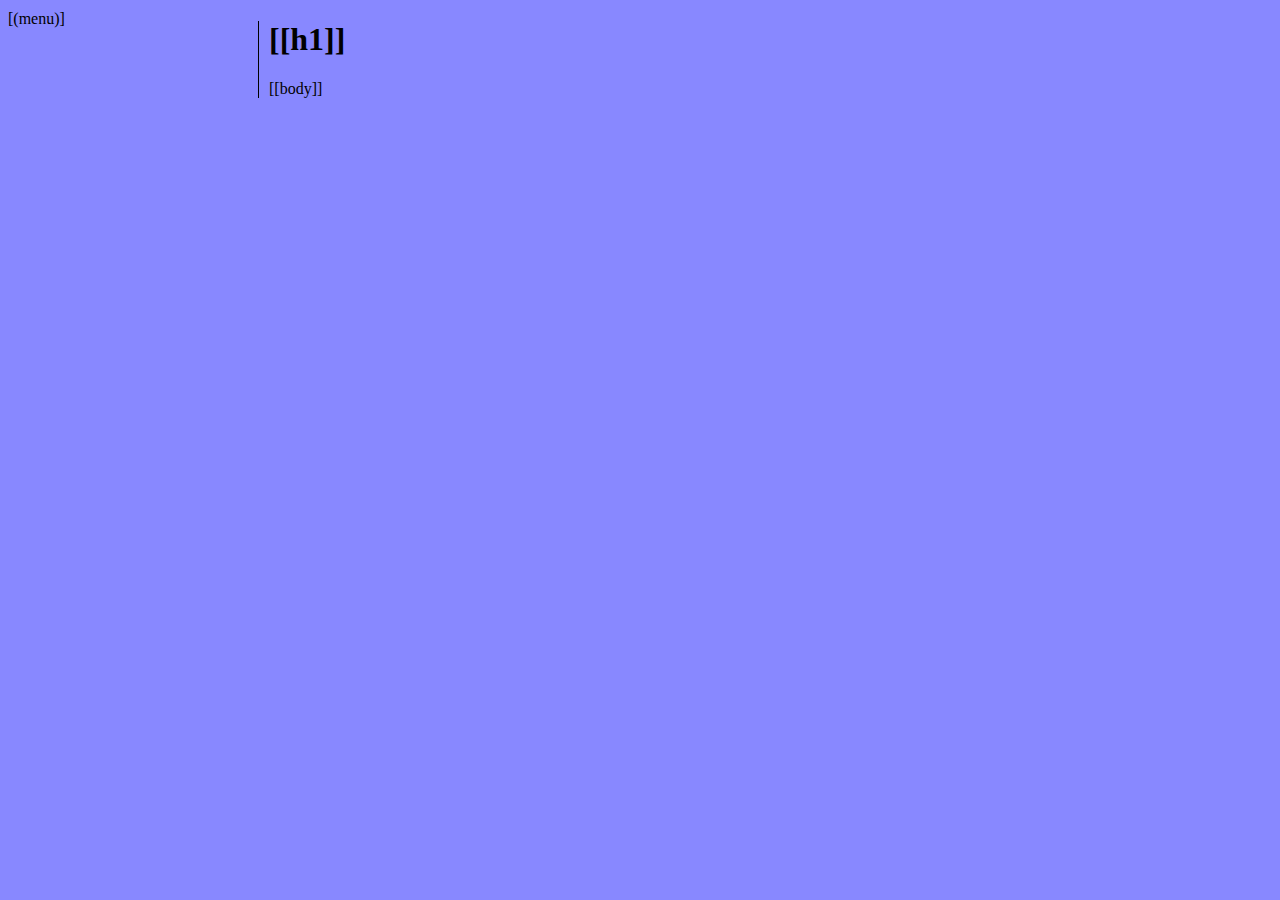
<file: includes/templates/10/index.html>
<!DOCTYPE HTML>
<html>
<head>
  <meta http-equiv="Content-Type" content="text/html; charset=UTF-8">
  <title>[[title]]</title>
  <style type="text/css">
    body{background-color: #88f}
    #content{margin-left: 250px; padding-left: 10px; border-left: 1px solid black}
    #menu{position: absolute; top: 10px};
    .overimage{position: relative; display: inline-block;  width: 285px; vertical-align: middle; text-align: center; margin: 5px;}
    .overgallerylink a{color: black}
    .overgallery{position: relative;width: 575px;min-height: 200px;border: 1px solid #5ccc5c;margin: 10px 0px;padding: 10px}
    .overgallery:hover{box-shadow: 0px 0px 2px 1px #006300}
    .gallerytext{position: relative;width: 320px;float: left;margin-right: 15px}
  </style>
</head>
<body>
  <div id="menu">
    [(menu)]
  </div>
  <div id="content">
    <header>
      <h1>[[h1]]</h1>
    </header>
    [[body]]
  </div>
</body>
</html>
</file>
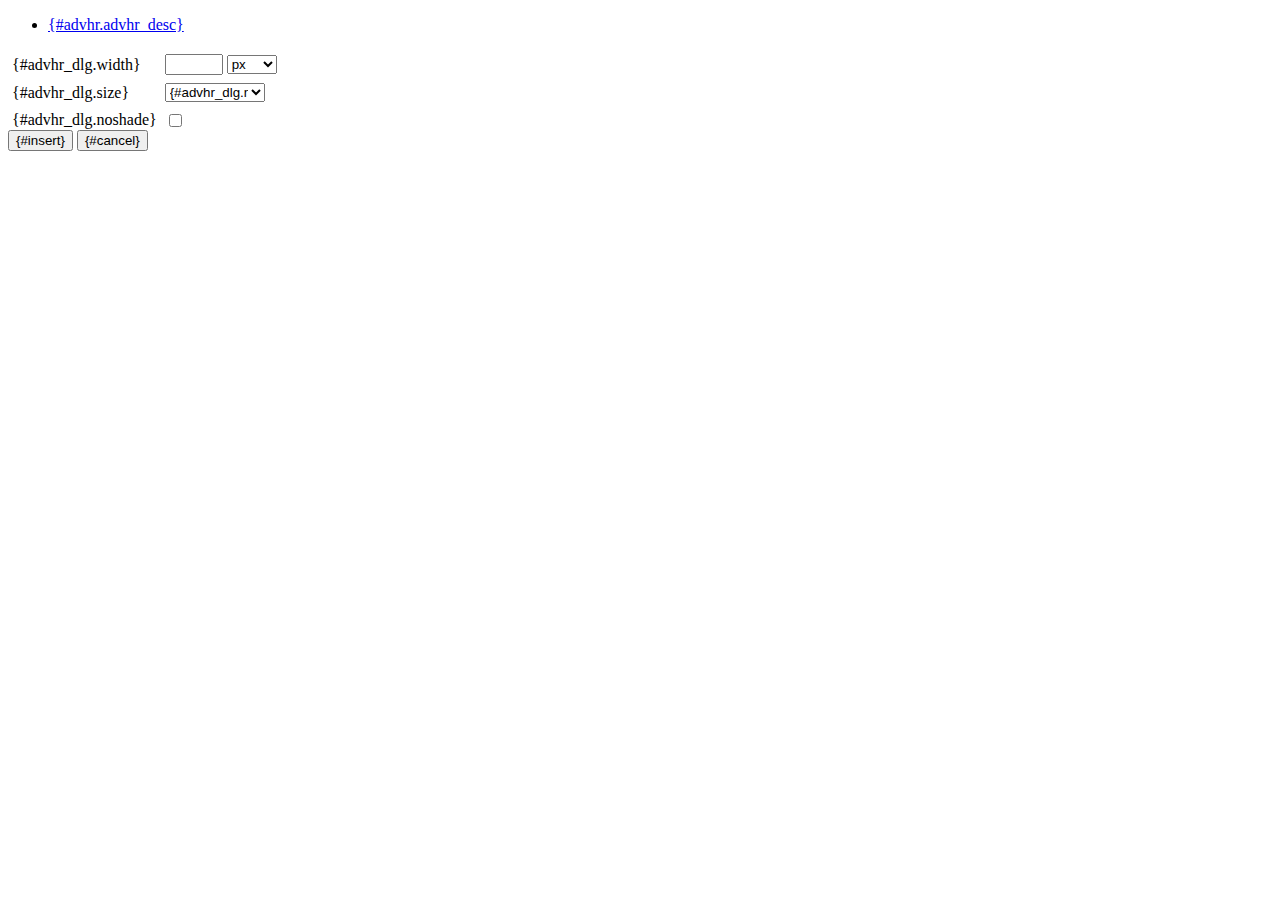
<file: includes/plugins/tinymce/plugins/advhr/rule.htm>
<!DOCTYPE html PUBLIC "-//W3C//DTD XHTML 1.0 Strict//EN" "http://www.w3.org/TR/xhtml1/DTD/xhtml1-strict.dtd">
<html xmlns="http://www.w3.org/1999/xhtml">
<head>
	<title>{#advhr.advhr_desc}</title>
	<script type="text/javascript" src="../../tiny_mce_popup.js"></script>
	<script type="text/javascript" src="js/rule.js"></script>
	<script type="text/javascript" src="../../utils/mctabs.js"></script>
	<script type="text/javascript" src="../../utils/form_utils.js"></script>
	<link href="css/advhr.css" rel="stylesheet" type="text/css" />
</head>
<body role="application">
<form onsubmit="AdvHRDialog.update();return false;" action="#">
	<div class="tabs">
		<ul>
			<li id="general_tab" class="current" aria-controls="general_panel"><span><a href="javascript:mcTabs.displayTab('general_tab','general_panel');" onmousedown="return false;">{#advhr.advhr_desc}</a></span></li>
		</ul>
	</div>

	<div class="panel_wrapper">
		<div id="general_panel" class="panel current">
			<table role="presentation" border="0" cellpadding="4" cellspacing="0">
					<tr role="group" aria-labelledby="width_label">
						<td><label id="width_label" for="width">{#advhr_dlg.width}</label></td>
						<td class="nowrap">
							<input id="width" name="width" type="text" value="" class="mceFocus" />
							<span style="display:none;" id="width_unit_label">{#advhr_dlg.widthunits}</span>
							<select name="width2" id="width2" aria-labelledby="width_unit_label">
								<option value="">px</option>
								<option value="%">%</option>
							</select>
						</td>
					</tr>
					<tr>
						<td><label for="size">{#advhr_dlg.size}</label></td>
						<td><select id="size" name="size">
							<option value="">{#advhr_dlg.normal}</option>
							<option value="1">1</option>
							<option value="2">2</option>
							<option value="3">3</option>
							<option value="4">4</option>
							<option value="5">5</option>
						</select></td>
					</tr>
					<tr>
						<td><label for="noshade">{#advhr_dlg.noshade}</label></td>
						<td><input type="checkbox" name="noshade" id="noshade" class="radio" /></td>
					</tr>
			</table>
		</div>
	</div>

	<div class="mceActionPanel">
		<input type="submit" id="insert" name="insert" value="{#insert}" />
		<input type="button" id="cancel" name="cancel" value="{#cancel}" onclick="tinyMCEPopup.close();" />
	</div>
</form>
</body>
</html>
</file>
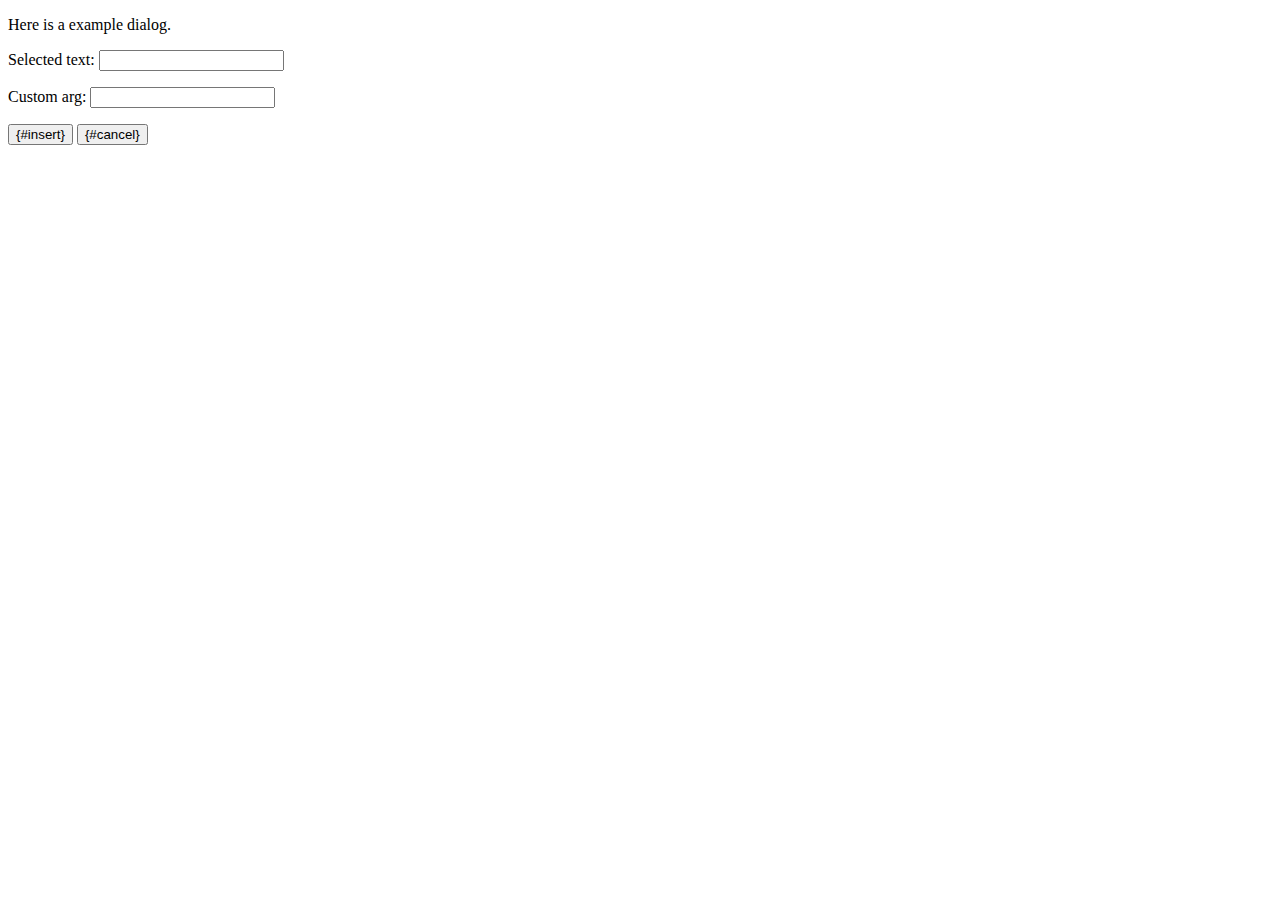
<file: includes/plugins/tinymce/plugins/example/dialog.htm>
<!DOCTYPE html PUBLIC "-//W3C//DTD XHTML 1.0 Strict//EN" "http://www.w3.org/TR/xhtml1/DTD/xhtml1-strict.dtd">
<html xmlns="http://www.w3.org/1999/xhtml">
<head>
	<title>{#example_dlg.title}</title>
	<script type="text/javascript" src="../../tiny_mce_popup.js"></script>
	<script type="text/javascript" src="js/dialog.js"></script>
</head>
<body>

<form onsubmit="ExampleDialog.insert();return false;" action="#">
	<p>Here is a example dialog.</p>
	<p>Selected text: <input id="someval" name="someval" type="text" class="text" /></p>
	<p>Custom arg: <input id="somearg" name="somearg" type="text" class="text" /></p>

	<div class="mceActionPanel">
		<input type="button" id="insert" name="insert" value="{#insert}" onclick="ExampleDialog.insert();" />
		<input type="button" id="cancel" name="cancel" value="{#cancel}" onclick="tinyMCEPopup.close();" />
	</div>
</form>

</body>
</html>
</file>
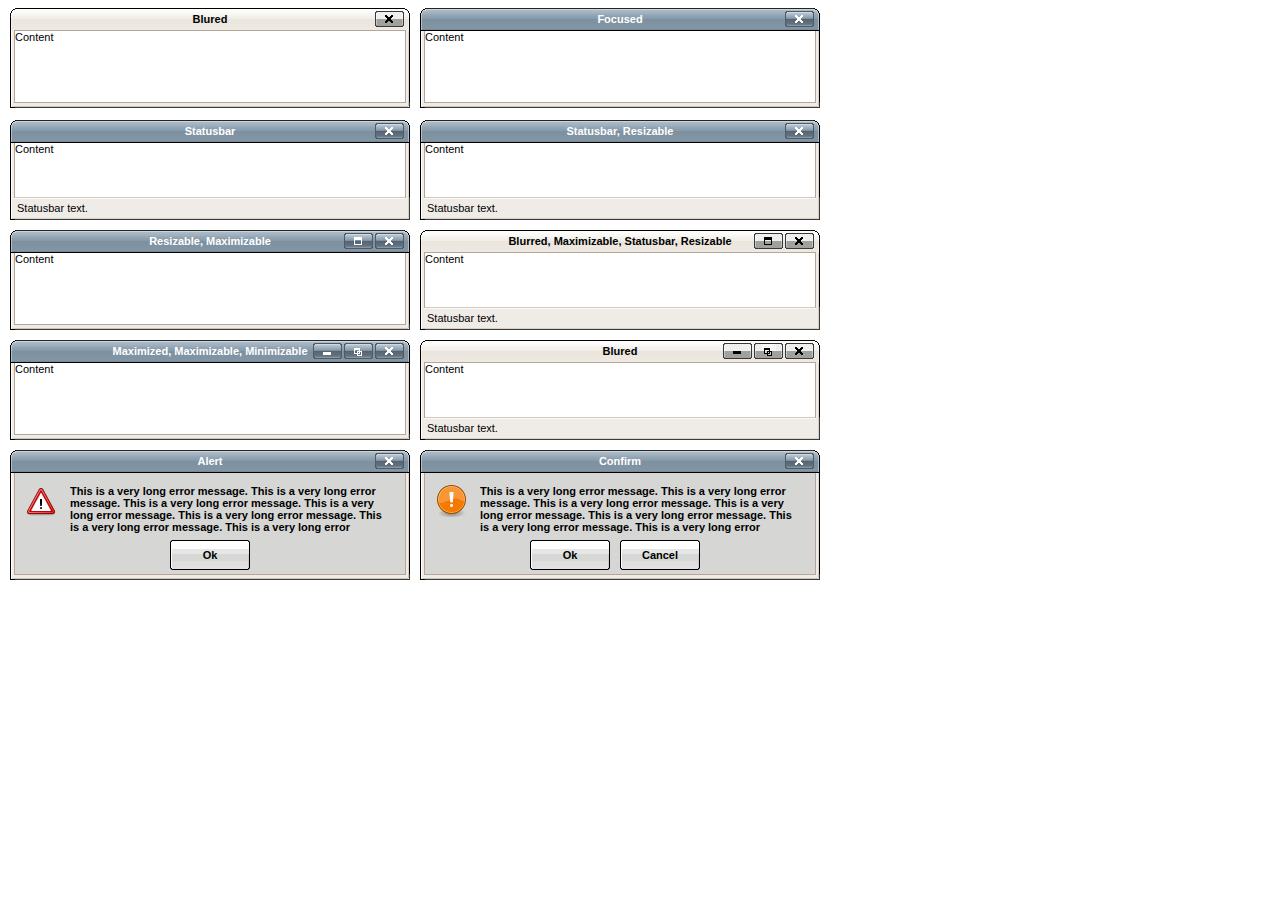
<file: includes/plugins/tinymce/plugins/inlinepopups/template.htm>
<!-- <!DOCTYPE html PUBLIC "-//W3C//DTD XHTML 1.0 Strict//EN" "http://www.w3.org/TR/xhtml1/DTD/xhtml1-strict.dtd"> -->
<html xmlns="http://www.w3.org/1999/xhtml">
<head>
<title>Template for dialogs</title>
<link rel="stylesheet" type="text/css" href="skins/clearlooks2/window.css" />
</head>
<body>

<div class="mceEditor">
	<div class="clearlooks2" style="width:400px; height:100px; left:10px;">
		<div class="mceWrapper">
			<div class="mceTop">
				<div class="mceLeft"></div>
				<div class="mceCenter"></div>
				<div class="mceRight"></div>
				<span>Blured</span>
			</div>

			<div class="mceMiddle">
				<div class="mceLeft"></div>
				<span>Content</span>
				<div class="mceRight"></div>
			</div>

			<div class="mceBottom">
				<div class="mceLeft"></div>
				<div class="mceCenter"></div>
				<div class="mceRight"></div>
				<span>Statusbar text.</span>
			</div>

			<a class="mceMove" href="#"></a>
			<a class="mceMin" href="#"></a>
			<a class="mceMax" href="#"></a>
			<a class="mceMed" href="#"></a>
			<a class="mceClose" href="#"></a>
			<a class="mceResize mceResizeN" href="#"></a>
			<a class="mceResize mceResizeS" href="#"></a>
			<a class="mceResize mceResizeW" href="#"></a>
			<a class="mceResize mceResizeE" href="#"></a>
			<a class="mceResize mceResizeNW" href="#"></a>
			<a class="mceResize mceResizeNE" href="#"></a>
			<a class="mceResize mceResizeSW" href="#"></a>
			<a class="mceResize mceResizeSE" href="#"></a>
		</div>
	</div>

	<div class="clearlooks2" style="width:400px; height:100px; left:420px;">
		<div class="mceWrapper mceMovable mceFocus">
			<div class="mceTop">
				<div class="mceLeft"></div>
				<div class="mceCenter"></div>
				<div class="mceRight"></div>
				<span>Focused</span>
			</div>

			<div class="mceMiddle">
				<div class="mceLeft"></div>
				<span>Content</span>
				<div class="mceRight"></div>
			</div>

			<div class="mceBottom">
				<div class="mceLeft"></div>
				<div class="mceCenter"></div>
				<div class="mceRight"></div>
				<span>Statusbar text.</span>
			</div>

			<a class="mceMove" href="#"></a>
			<a class="mceMin" href="#"></a>
			<a class="mceMax" href="#"></a>
			<a class="mceMed" href="#"></a>
			<a class="mceClose" href="#"></a>
			<a class="mceResize mceResizeN" href="#"></a>
			<a class="mceResize mceResizeS" href="#"></a>
			<a class="mceResize mceResizeW" href="#"></a>
			<a class="mceResize mceResizeE" href="#"></a>
			<a class="mceResize mceResizeNW" href="#"></a>
			<a class="mceResize mceResizeNE" href="#"></a>
			<a class="mceResize mceResizeSW" href="#"></a>
			<a class="mceResize mceResizeSE" href="#"></a>
		</div>
	</div>

	<div class="clearlooks2" style="width:400px; height:100px; left:10px; top:120px;">
		<div class="mceWrapper mceMovable mceFocus mceStatusbar">
			<div class="mceTop">
				<div class="mceLeft"></div>
				<div class="mceCenter"></div>
				<div class="mceRight"></div>
				<span>Statusbar</span>
			</div>

			<div class="mceMiddle">
				<div class="mceLeft"></div>
				<span>Content</span>
				<div class="mceRight"></div>
			</div>

			<div class="mceBottom">
				<div class="mceLeft"></div>
				<div class="mceCenter"></div>
				<div class="mceRight"></div>
				<span>Statusbar text.</span>
			</div>

			<a class="mceMove" href="#"></a>
			<a class="mceMin" href="#"></a>
			<a class="mceMax" href="#"></a>
			<a class="mceMed" href="#"></a>
			<a class="mceClose" href="#"></a>
			<a class="mceResize mceResizeN" href="#"></a>
			<a class="mceResize mceResizeS" href="#"></a>
			<a class="mceResize mceResizeW" href="#"></a>
			<a class="mceResize mceResizeE" href="#"></a>
			<a class="mceResize mceResizeNW" href="#"></a>
			<a class="mceResize mceResizeNE" href="#"></a>
			<a class="mceResize mceResizeSW" href="#"></a>
			<a class="mceResize mceResizeSE" href="#"></a>
		</div>
	</div>

	<div class="clearlooks2" style="width:400px; height:100px; left:420px; top:120px;">
		<div class="mceWrapper mceMovable mceFocus mceStatusbar mceResizable">
			<div class="mceTop">
				<div class="mceLeft"></div>
				<div class="mceCenter"></div>
				<div class="mceRight"></div>
				<span>Statusbar, Resizable</span>
			</div>

			<div class="mceMiddle">
				<div class="mceLeft"></div>
				<span>Content</span>
				<div class="mceRight"></div>
			</div>

			<div class="mceBottom">
				<div class="mceLeft"></div>
				<div class="mceCenter"></div>
				<div class="mceRight"></div>
				<span>Statusbar text.</span>
			</div>

			<a class="mceMove" href="#"></a>
			<a class="mceMin" href="#"></a>
			<a class="mceMax" href="#"></a>
			<a class="mceMed" href="#"></a>
			<a class="mceClose" href="#"></a>
			<a class="mceResize mceResizeN" href="#"></a>
			<a class="mceResize mceResizeS" href="#"></a>
			<a class="mceResize mceResizeW" href="#"></a>
			<a class="mceResize mceResizeE" href="#"></a>
			<a class="mceResize mceResizeNW" href="#"></a>
			<a class="mceResize mceResizeNE" href="#"></a>
			<a class="mceResize mceResizeSW" href="#"></a>
			<a class="mceResize mceResizeSE" href="#"></a>
		</div>
	</div>

	<div class="clearlooks2" style="width:400px; height:100px; left:10px; top:230px;">
		<div class="mceWrapper mceMovable mceFocus mceResizable mceMaximizable">
			<div class="mceTop">
				<div class="mceLeft"></div>
				<div class="mceCenter"></div>
				<div class="mceRight"></div>
				<span>Resizable, Maximizable</span>
			</div>

			<div class="mceMiddle">
				<div class="mceLeft"></div>
				<span>Content</span>
				<div class="mceRight"></div>
			</div>

			<div class="mceBottom">
				<div class="mceLeft"></div>
				<div class="mceCenter"></div>
				<div class="mceRight"></div>
				<span>Statusbar text.</span>
			</div>

			<a class="mceMove" href="#"></a>
			<a class="mceMin" href="#"></a>
			<a class="mceMax" href="#"></a>
			<a class="mceMed" href="#"></a>
			<a class="mceClose" href="#"></a>
			<a class="mceResize mceResizeN" href="#"></a>
			<a class="mceResize mceResizeS" href="#"></a>
			<a class="mceResize mceResizeW" href="#"></a>
			<a class="mceResize mceResizeE" href="#"></a>
			<a class="mceResize mceResizeNW" href="#"></a>
			<a class="mceResize mceResizeNE" href="#"></a>
			<a class="mceResize mceResizeSW" href="#"></a>
			<a class="mceResize mceResizeSE" href="#"></a>
		</div>
	</div>

	<div class="clearlooks2" style="width:400px; height:100px; left:420px; top:230px;">
		<div class="mceWrapper mceMovable mceStatusbar mceResizable mceMaximizable">
			<div class="mceTop">
				<div class="mceLeft"></div>
				<div class="mceCenter"></div>
				<div class="mceRight"></div>
				<span>Blurred, Maximizable, Statusbar, Resizable</span>
			</div>

			<div class="mceMiddle">
				<div class="mceLeft"></div>
				<span>Content</span>
				<div class="mceRight"></div>
			</div>

			<div class="mceBottom">
				<div class="mceLeft"></div>
				<div class="mceCenter"></div>
				<div class="mceRight"></div>
				<span>Statusbar text.</span>
			</div>

			<a class="mceMove" href="#"></a>
			<a class="mceMin" href="#"></a>
			<a class="mceMax" href="#"></a>
			<a class="mceMed" href="#"></a>
			<a class="mceClose" href="#"></a>
			<a class="mceResize mceResizeN" href="#"></a>
			<a class="mceResize mceResizeS" href="#"></a>
			<a class="mceResize mceResizeW" href="#"></a>
			<a class="mceResize mceResizeE" href="#"></a>
			<a class="mceResize mceResizeNW" href="#"></a>
			<a class="mceResize mceResizeNE" href="#"></a>
			<a class="mceResize mceResizeSW" href="#"></a>
			<a class="mceResize mceResizeSE" href="#"></a>
		</div>
	</div>

	<div class="clearlooks2" style="width:400px; height:100px; left:10px; top:340px;">
		<div class="mceWrapper mceMovable mceFocus mceResizable mceMaximized mceMinimizable mceMaximizable">
			<div class="mceTop">
				<div class="mceLeft"></div>
				<div class="mceCenter"></div>
				<div class="mceRight"></div>
				<span>Maximized, Maximizable, Minimizable</span>
			</div>

			<div class="mceMiddle">
				<div class="mceLeft"></div>
				<span>Content</span>
				<div class="mceRight"></div>
			</div>

			<div class="mceBottom">
				<div class="mceLeft"></div>
				<div class="mceCenter"></div>
				<div class="mceRight"></div>
				<span>Statusbar text.</span>
			</div>

			<a class="mceMove" href="#"></a>
			<a class="mceMin" href="#"></a>
			<a class="mceMax" href="#"></a>
			<a class="mceMed" href="#"></a>
			<a class="mceClose" href="#"></a>
			<a class="mceResize mceResizeN" href="#"></a>
			<a class="mceResize mceResizeS" href="#"></a>
			<a class="mceResize mceResizeW" href="#"></a>
			<a class="mceResize mceResizeE" href="#"></a>
			<a class="mceResize mceResizeNW" href="#"></a>
			<a class="mceResize mceResizeNE" href="#"></a>
			<a class="mceResize mceResizeSW" href="#"></a>
			<a class="mceResize mceResizeSE" href="#"></a>
		</div>
	</div>

	<div class="clearlooks2" style="width:400px; height:100px; left:420px; top:340px;">
		<div class="mceWrapper mceMovable mceStatusbar mceResizable mceMaximized mceMinimizable mceMaximizable">
			<div class="mceTop">
				<div class="mceLeft"></div>
				<div class="mceCenter"></div>
				<div class="mceRight"></div>
				<span>Blured</span>
			</div>

			<div class="mceMiddle">
				<div class="mceLeft"></div>
				<span>Content</span>
				<div class="mceRight"></div>
			</div>

			<div class="mceBottom">
				<div class="mceLeft"></div>
				<div class="mceCenter"></div>
				<div class="mceRight"></div>
				<span>Statusbar text.</span>
			</div>

			<a class="mceMove" href="#"></a>
			<a class="mceMin" href="#"></a>
			<a class="mceMax" href="#"></a>
			<a class="mceMed" href="#"></a>
			<a class="mceClose" href="#"></a>
			<a class="mceResize mceResizeN" href="#"></a>
			<a class="mceResize mceResizeS" href="#"></a>
			<a class="mceResize mceResizeW" href="#"></a>
			<a class="mceResize mceResizeE" href="#"></a>
			<a class="mceResize mceResizeNW" href="#"></a>
			<a class="mceResize mceResizeNE" href="#"></a>
			<a class="mceResize mceResizeSW" href="#"></a>
			<a class="mceResize mceResizeSE" href="#"></a>
		</div>
	</div>

	<div class="clearlooks2" style="width:400px; height:130px; left:10px; top:450px;">
		<div class="mceWrapper mceMovable mceFocus mceModal mceAlert">
			<div class="mceTop">
				<div class="mceLeft"></div>
				<div class="mceCenter"></div>
				<div class="mceRight"></div>
				<span>Alert</span>
			</div>

			<div class="mceMiddle">
				<div class="mceLeft"></div>
				<span>
					This is a very long error message. This is a very long error message.
					This is a very long error message. This is a very long error message.
					This is a very long error message. This is a very long error message.
					This is a very long error message. This is a very long error message.
					This is a very long error message. This is a very long error message.
					This is a very long error message. This is a very long error message.
				</span>
				<div class="mceRight"></div>
				<div class="mceIcon"></div>
			</div>

			<div class="mceBottom">
				<div class="mceLeft"></div>
				<div class="mceCenter"></div>
				<div class="mceRight"></div>
			</div>

			<a class="mceMove" href="#"></a>
			<a class="mceButton mceOk" href="#">Ok</a>
			<a class="mceClose" href="#"></a>
		</div>
	</div>

	<div class="clearlooks2" style="width:400px; height:130px; left:420px; top:450px;">
		<div class="mceWrapper mceMovable mceFocus mceModal mceConfirm">
			<div class="mceTop">
				<div class="mceLeft"></div>
				<div class="mceCenter"></div>
				<div class="mceRight"></div>
				<span>Confirm</span>
			</div>

			<div class="mceMiddle">
				<div class="mceLeft"></div>
				<span>
					This is a very long error message. This is a very long error message.
					This is a very long error message. This is a very long error message.
					This is a very long error message. This is a very long error message.
					This is a very long error message. This is a very long error message.
					This is a very long error message. This is a very long error message.
					This is a very long error message. This is a very long error message.
					</span>
				<div class="mceRight"></div>
				<div class="mceIcon"></div>
			</div>

			<div class="mceBottom">
				<div class="mceLeft"></div>
				<div class="mceCenter"></div>
				<div class="mceRight"></div>
			</div>

			<a class="mceMove" href="#"></a>
			<a class="mceButton mceOk" href="#">Ok</a>
			<a class="mceButton mceCancel" href="#">Cancel</a>
			<a class="mceClose" href="#"></a>
		</div>
	</div>
</div>

</body>
</html>
</file>
<file: includes/plugins/tinymce/plugins/advhr/css/advhr.css>
input.radio {border:1px none #000; background:transparent; vertical-align:middle;}
.panel_wrapper div.current {height:80px;}
#width {width:50px; vertical-align:middle;}
#width2 {width:50px; vertical-align:middle;}
#size {width:100px;}
</file>
<file: includes/plugins/tinymce/plugins/inlinepopups/skins/clearlooks2/window.css>
/* Clearlooks 2 */

/* Reset */
.clearlooks2, .clearlooks2 div, .clearlooks2 span, .clearlooks2 a {vertical-align:baseline; text-align:left; position:absolute; border:0; padding:0; margin:0; background:transparent; font-family:Arial,Verdana; font-size:11px; color:#000; text-decoration:none; font-weight:normal; width:auto; height:auto; overflow:hidden; display:block}

/* General */
.clearlooks2 {position:absolute; direction:ltr}
.clearlooks2 .mceWrapper {position:static}
.mceEventBlocker {position:fixed; left:0; top:0; background:url(img/horizontal.gif) no-repeat 0 -75px; width:100%; height:100%}
.clearlooks2 .mcePlaceHolder {border:1px solid #000; background:#888; top:0; left:0; opacity:0.5; -ms-filter:'alpha(opacity=50)'; filter:alpha(opacity=50)}
.clearlooks2_modalBlocker {position:fixed; left:0; top:0; width:100%; height:100%; background:#FFF; opacity:0.6; -ms-filter:'alpha(opacity=60)'; filter:alpha(opacity=60); display:none}

/* Top */
.clearlooks2 .mceTop, .clearlooks2 .mceTop div {top:0; width:100%; height:23px}
.clearlooks2 .mceTop .mceLeft {width:6px; background:url(img/corners.gif)}
.clearlooks2 .mceTop .mceCenter {right:6px; width:100%; height:23px; background:url(img/horizontal.gif) 12px 0; clip:rect(auto auto auto 12px)}
.clearlooks2 .mceTop .mceRight {right:0; width:6px; height:23px; background:url(img/corners.gif) -12px 0}
.clearlooks2 .mceTop span {width:100%; text-align:center; vertical-align:middle; line-height:23px; font-weight:bold}
.clearlooks2 .mceFocus .mceTop .mceLeft {background:url(img/corners.gif) -6px 0}
.clearlooks2 .mceFocus .mceTop .mceCenter {background:url(img/horizontal.gif) 0 -23px}
.clearlooks2 .mceFocus .mceTop .mceRight {background:url(img/corners.gif) -18px 0}
.clearlooks2 .mceFocus .mceTop span {color:#FFF}

/* Middle */
.clearlooks2 .mceMiddle, .clearlooks2 .mceMiddle div {top:0}
.clearlooks2 .mceMiddle {width:100%; height:100%; clip:rect(23px auto auto auto)}
.clearlooks2 .mceMiddle .mceLeft {left:0; width:5px; height:100%; background:url(img/vertical.gif) -5px 0}
.clearlooks2 .mceMiddle span {top:23px; left:5px; width:100%; height:100%; background:#FFF}
.clearlooks2 .mceMiddle .mceRight {right:0; width:5px; height:100%; background:url(img/vertical.gif)}

/* Bottom */
.clearlooks2 .mceBottom, .clearlooks2 .mceBottom div {height:6px}
.clearlooks2 .mceBottom {left:0; bottom:0; width:100%}
.clearlooks2 .mceBottom div {top:0}
.clearlooks2 .mceBottom .mceLeft {left:0; width:5px; background:url(img/corners.gif) -34px -6px}
.clearlooks2 .mceBottom .mceCenter {left:5px; width:100%; background:url(img/horizontal.gif) 0 -46px}
.clearlooks2 .mceBottom .mceRight {right:0; width:5px; background: url(img/corners.gif) -34px 0}
.clearlooks2 .mceBottom span {display:none}
.clearlooks2 .mceStatusbar .mceBottom, .clearlooks2 .mceStatusbar .mceBottom div {height:23px}
.clearlooks2 .mceStatusbar .mceBottom .mceLeft {background:url(img/corners.gif) -29px 0}
.clearlooks2 .mceStatusbar .mceBottom .mceCenter {background:url(img/horizontal.gif) 0 -52px}
.clearlooks2 .mceStatusbar .mceBottom .mceRight {background:url(img/corners.gif) -24px 0}
.clearlooks2 .mceStatusbar .mceBottom span {display:block; left:7px; font-family:Arial, Verdana; font-size:11px; line-height:23px}

/* Actions */
.clearlooks2 a {width:29px; height:16px; top:3px;}
.clearlooks2 .mceClose {right:6px; background:url(img/buttons.gif) -87px 0}
.clearlooks2 .mceMin {display:none; right:68px; background:url(img/buttons.gif) 0 0}
.clearlooks2 .mceMed {display:none; right:37px; background:url(img/buttons.gif) -29px 0}
.clearlooks2 .mceMax {display:none; right:37px; background:url(img/buttons.gif) -58px 0}
.clearlooks2 .mceMove {display:none;width:100%;cursor:move;background:url(img/corners.gif) no-repeat -100px -100px}
.clearlooks2 .mceMovable .mceMove {display:block}
.clearlooks2 .mceFocus .mceClose {right:6px; background:url(img/buttons.gif) -87px -16px}
.clearlooks2 .mceFocus .mceMin {right:68px; background:url(img/buttons.gif) 0 -16px}
.clearlooks2 .mceFocus .mceMed {right:37px; background:url(img/buttons.gif) -29px -16px}
.clearlooks2 .mceFocus .mceMax {right:37px; background:url(img/buttons.gif) -58px -16px}
.clearlooks2 .mceFocus .mceClose:hover {right:6px; background:url(img/buttons.gif) -87px -32px}
.clearlooks2 .mceFocus .mceClose:hover {right:6px; background:url(img/buttons.gif) -87px -32px}
.clearlooks2 .mceFocus .mceMin:hover {right:68px; background:url(img/buttons.gif) 0 -32px}
.clearlooks2 .mceFocus .mceMed:hover {right:37px; background:url(img/buttons.gif) -29px -32px}
.clearlooks2 .mceFocus .mceMax:hover {right:37px; background:url(img/buttons.gif) -58px -32px}

/* Resize */
.clearlooks2 .mceResize {top:auto; left:auto; display:none; width:5px; height:5px; background:url(img/horizontal.gif) no-repeat 0 -75px}
.clearlooks2 .mceResizable .mceResize {display:block}
.clearlooks2 .mceResizable .mceMin, .clearlooks2 .mceMax {display:none}
.clearlooks2 .mceMinimizable .mceMin {display:block}
.clearlooks2 .mceMaximizable .mceMax {display:block}
.clearlooks2 .mceMaximized .mceMed {display:block}
.clearlooks2 .mceMaximized .mceMax {display:none}
.clearlooks2 a.mceResizeN {top:0; left:0; width:100%; cursor:n-resize}
.clearlooks2 a.mceResizeNW {top:0; left:0; cursor:nw-resize}
.clearlooks2 a.mceResizeNE {top:0; right:0; cursor:ne-resize}
.clearlooks2 a.mceResizeW {top:0; left:0; height:100%; cursor:w-resize;}
.clearlooks2 a.mceResizeE {top:0; right:0; height:100%; cursor:e-resize}
.clearlooks2 a.mceResizeS {bottom:0; left:0; width:100%; cursor:s-resize}
.clearlooks2 a.mceResizeSW {bottom:0; left:0; cursor:sw-resize}
.clearlooks2 a.mceResizeSE {bottom:0; right:0; cursor:se-resize}

/* Alert/Confirm */
.clearlooks2 .mceButton {font-weight:bold; bottom:10px; width:80px; height:30px; background:url(img/button.gif); line-height:30px; vertical-align:middle; text-align:center; outline:0}
.clearlooks2 .mceMiddle .mceIcon {left:15px; top:35px; width:32px; height:32px}
.clearlooks2 .mceAlert .mceMiddle span, .clearlooks2 .mceConfirm .mceMiddle span {background:transparent;left:60px; top:35px; width:320px; height:50px; font-weight:bold; overflow:auto; white-space:normal}
.clearlooks2 a:hover {font-weight:bold;}
.clearlooks2 .mceAlert .mceMiddle, .clearlooks2 .mceConfirm .mceMiddle {background:#D6D7D5}
.clearlooks2 .mceAlert .mceOk {left:50%; top:auto; margin-left: -40px}
.clearlooks2 .mceAlert .mceIcon {background:url(img/alert.gif)}
.clearlooks2 .mceConfirm .mceOk {left:50%; top:auto; margin-left: -90px}
.clearlooks2 .mceConfirm .mceCancel {left:50%; top:auto}
.clearlooks2 .mceConfirm .mceIcon {background:url(img/confirm.gif)}
</file>
